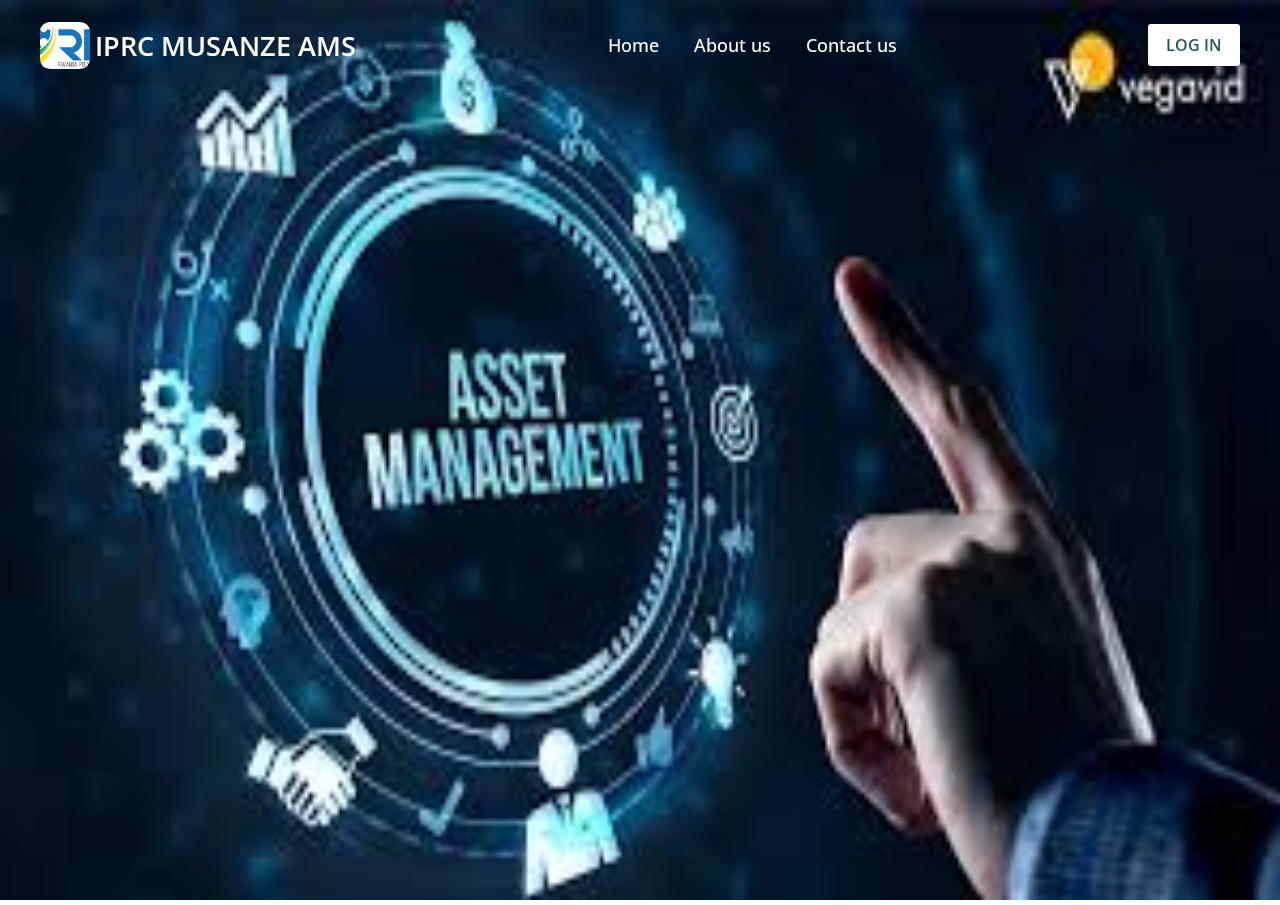
<file: index.html>
<!DOCTYPE html>
<!-- Coding By CodingNepal - www.codingnepalweb.com -->
<html lang="en">
<head>
    <meta charset="UTF-8">
    <meta name="viewport" content="width=device-width, initial-scale=1.0">
    <title>Website with Login & Signup Form | CodingNepal</title>
    <!-- Google Fonts Link For Icons -->
    <link rel="stylesheet" href="https://fonts.googleapis.com/css2?family=Material+Symbols+Rounded:opsz,wght,FILL,GRAD@48,400,0,0">
    <link rel="stylesheet" href="style.css">
    <script src="script.js" defer></script>
</head>
<body >
    <img src="images/bg_image.jpg"width="100%"height="100%">
    <header>
        <nav class="navbar">
            <span class="hamburger-btn material-symbols-rounded">menu</span>
            <a href="#" class="logo">
                <img src="images/rp.jpg" alt="logo">
                <h2>IPRC MUSANZE AMS</h2>
            </a>
            <ul class="links">
                <span class="close-btn material-symbols-rounded">close</span>
                <li><a href="#">Home</a></li>
               
                <li><a href="#">About us</a></li>
                <li><a href="#">Contact us</a></li>
            </ul>
            <button class="login-btn">LOG IN</button>
        </nav>
    </header>

    <div class="blur-bg-overlay"></div>
    <div class="form-popup">
        <span class="close-btn material-symbols-rounded">close</span>
        <div class="form-box login">
            <div class="form-details">
                <h2>Welcome to AMS</h2 font-color="red">
                <p>Please log in using your personal information to stay connected with us.</p>
            </div>
            <div class="form-content">
                <h2>LOGIN</h2>
                <form action="#">
                    <div class="input-field">
                        <input type="text" required>
                        <label>Email</label>
                    </div>
                    <div class="input-field">
                        <input type="password" required>
                        <label>Password</label>
                    </div>
                    <a href="#" class="forgot-pass-link">Forgot password?</a>
                    <button type="submit" name="send">Log In</button>
                </form>
            </div>
        </div>
        
    </div>
</body>
</html>
</file>
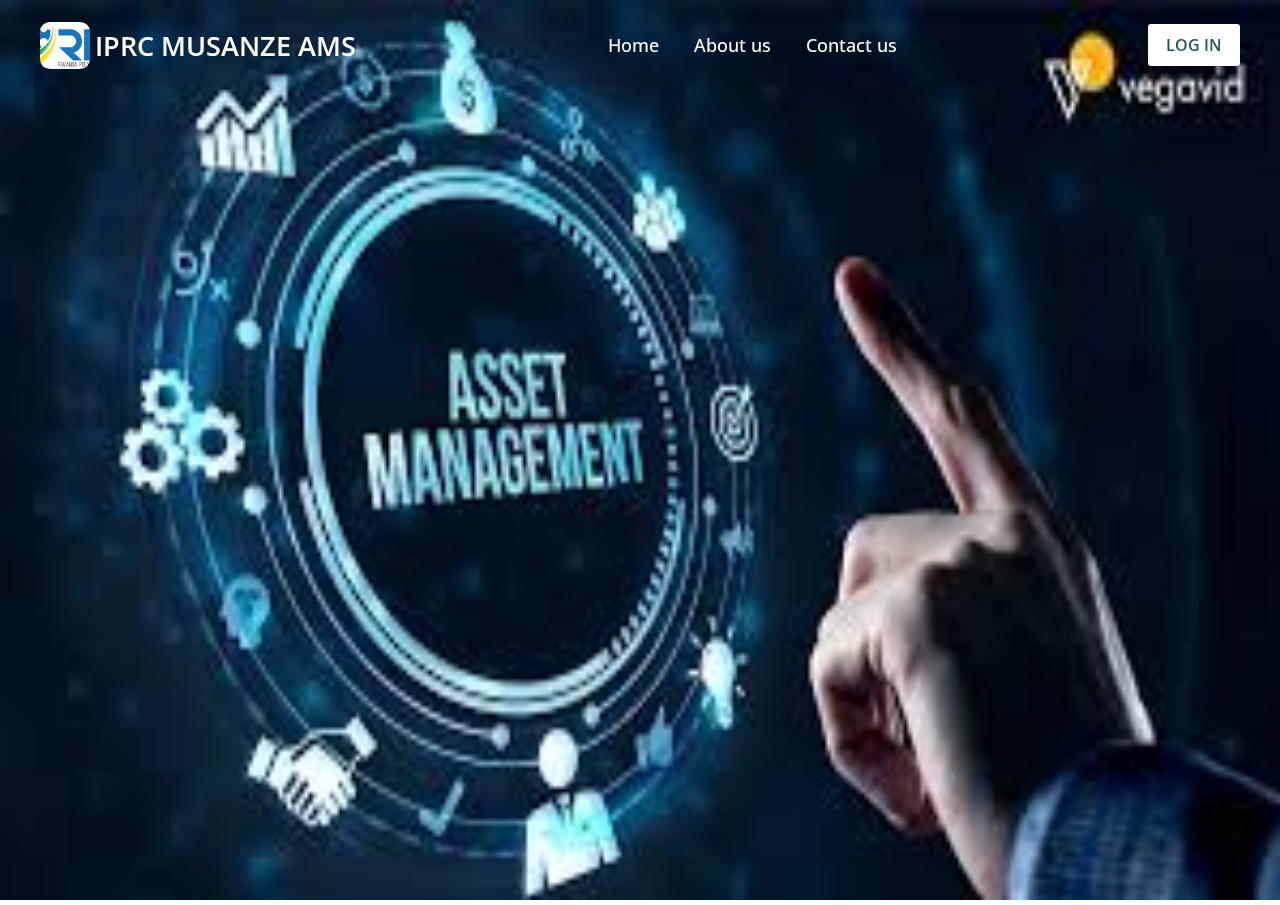
<file: try.html>
<!DOCTYPE html>
<!-- Coding By CodingNepal - www.codingnepalweb.com -->
<html lang="en">
<head>
    <meta charset="UTF-8">
    <meta name="viewport" content="width=device-width, initial-scale=1.0">
    <title>Website with Login & Signup Form | CodingNepal</title>
    <!-- Google Fonts Link For Icons -->
    <link rel="stylesheet" href="https://fonts.googleapis.com/css2?family=Material+Symbols+Rounded:opsz,wght,FILL,GRAD@48,400,0,0">
    <link rel="stylesheet" href="style.css">
    <script src="script.js" defer></script>
</head>
<body >
    <img src="images/bg_image.jpg"width="100%"height="100%">
    <header>
        <nav class="navbar">
            <span class="hamburger-btn material-symbols-rounded">menu</span>
            <a href="#" class="logo">
                <img src="images/rp.jpg" alt="logo">
                <h2>IPRC MUSANZE AMS</h2>
            </a>
            <ul class="links">
                <span class="close-btn material-symbols-rounded">close</span>
                <li><a href="#">Home</a></li>
               
                <li><a href="#">About us</a></li>
                <li><a href="#">Contact us</a></li>
            </ul>
            <button class="login-btn">LOG IN</button>
        </nav>
    </header>

    <div class="blur-bg-overlay"></div>
    <div class="form-popup">
        <span class="close-btn material-symbols-rounded">close</span>
        <div class="form-box login">
            <div class="form-details">
                <h2>Welcome to AMS</h2 font-color="red">
                <p>Please log in using your personal information to stay connected with us.</p>
            </div>
            <div class="form-content">
                <h2>LOGIN</h2>
                <form action="try.php" method="POST">
                    <div class="input-field">
                        <input type="text" name="email" required>
                        <label>Email</label>
                    </div>
                    <div class="input-field">
                        <input type="password" name="password" required>
                        <label>Password</label>
                    </div>
                    <a href="#" class="forgot-pass-link">Forgot password?</a>
                    <button type="submit" name="send">Log In</button>
                </form>
            </div>
        </div>
        
    </div>
</body>
</html>
</file>
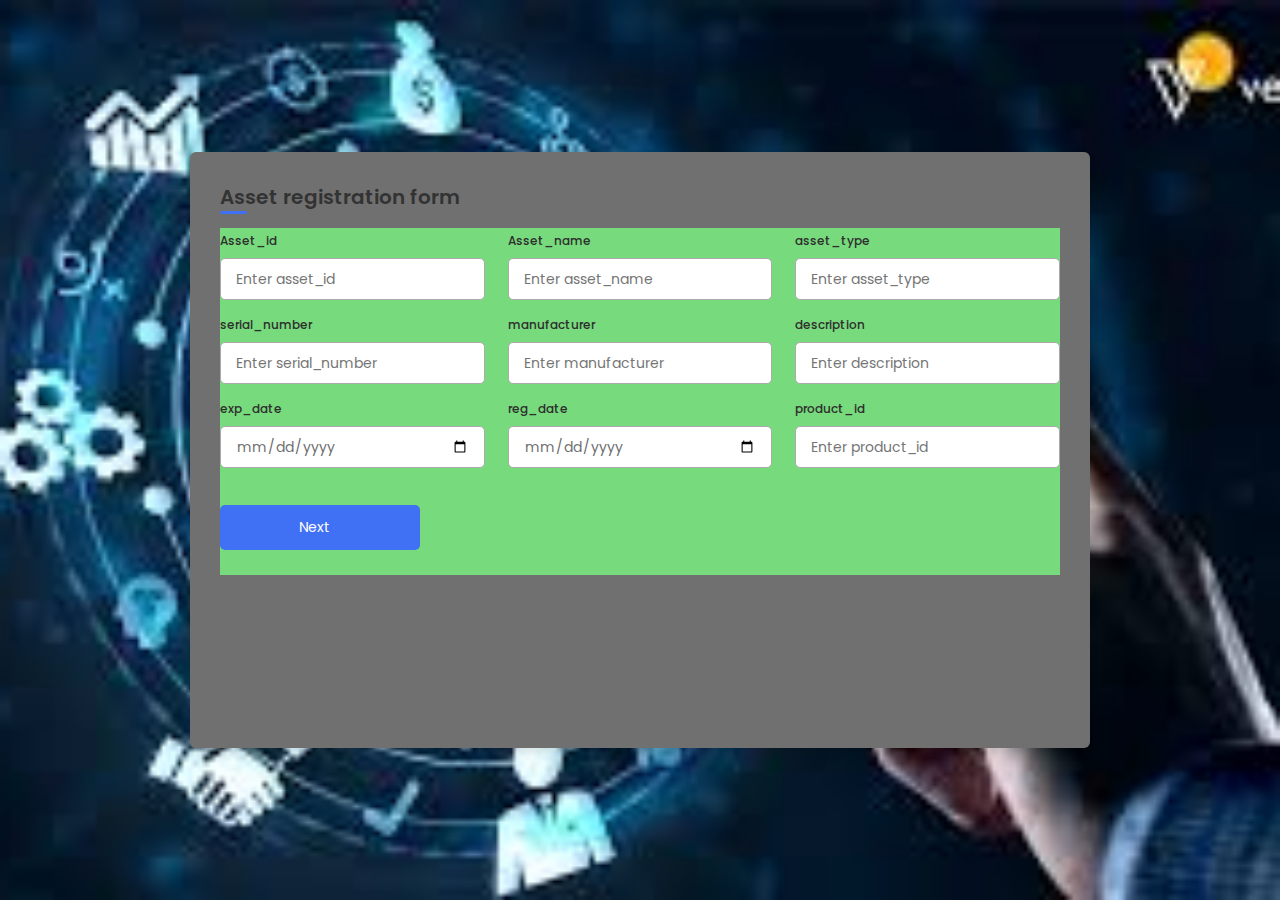
<file: Registration/asset_registration.html>
<!DOCTYPE html>
<!--=== Coding by CodingLab | www.codinglabweb.com === -->
<html lang="en">
<head>
    <meta charset="UTF-8">
    <meta http-equiv="X-UA-Compatible" content="IE=edge">
    <meta name="viewport" content="width=device-width, initial-scale=1.0">
    
    <!----======== CSS ======== -->
    <link rel="stylesheet" href="style.css">
     
    <!----===== Iconscout CSS ===== -->
    <link rel="stylesheet" href="https://unicons.iconscout.com/release/v4.0.0/css/line.css">

    <title>Responsive Regisration Form </title> 
</head>
<body>
    <div class="container">
        <header>Asset registration form</header>

        <form action="#">
            <div class="form first">
                <div class="details personal">

                    <div class="fields">
                        <div class="input-field">
                            <label>Asset_id</label>
                            <input type="text" placeholder="Enter asset_id" required>
                        </div>

                        <div class="input-field">
                            <label>Asset_name</label>
                            <input type="text" placeholder="Enter asset_name" required>
                        </div>

                        <div class="input-field">
                            <label>asset_type</label>
                            <input type="text" placeholder="Enter asset_type" required>
                        </div>

                        <div class="input-field">
                            <label>serial_number</label>
                            <input type="number" placeholder="Enter serial_number" required>
                        </div>

                        <div class="input-field">
                            <label>manufacturer</label>
                            <input type="text" placeholder="Enter manufacturer" required>
                        </div>

                        <div class="input-field">
                            <label>description</label>
                            <input type="text" placeholder="Enter description" required>
                        </div>
                    </div>
                </div>

                <div class="details ID">

                    <div class="fields">
                        <div class="input-field">
                            <label>exp_date</label>
                            <input type="date" placeholder="Enter exp_date" required>
                        </div>

                        <div class="input-field">
                            <label>reg_date</label>
                            <input type="date" placeholder="Enter reg_date" required>
                        </div>

                        <div class="input-field">
                            <label>product_id</label>
                            <input type="text" placeholder="Enter product_id" required>
                        </div>
                    </div>

                    <button class="nextBtn">
                        <span class="btnText">Next</span>
                        <i class="uil uil-navigator"></i>
                    </button>
                </div> 
            </div>

            
            </div>
        </form>
    </div>

    <script src="script.js"></script>
</body>
</html>
</file>
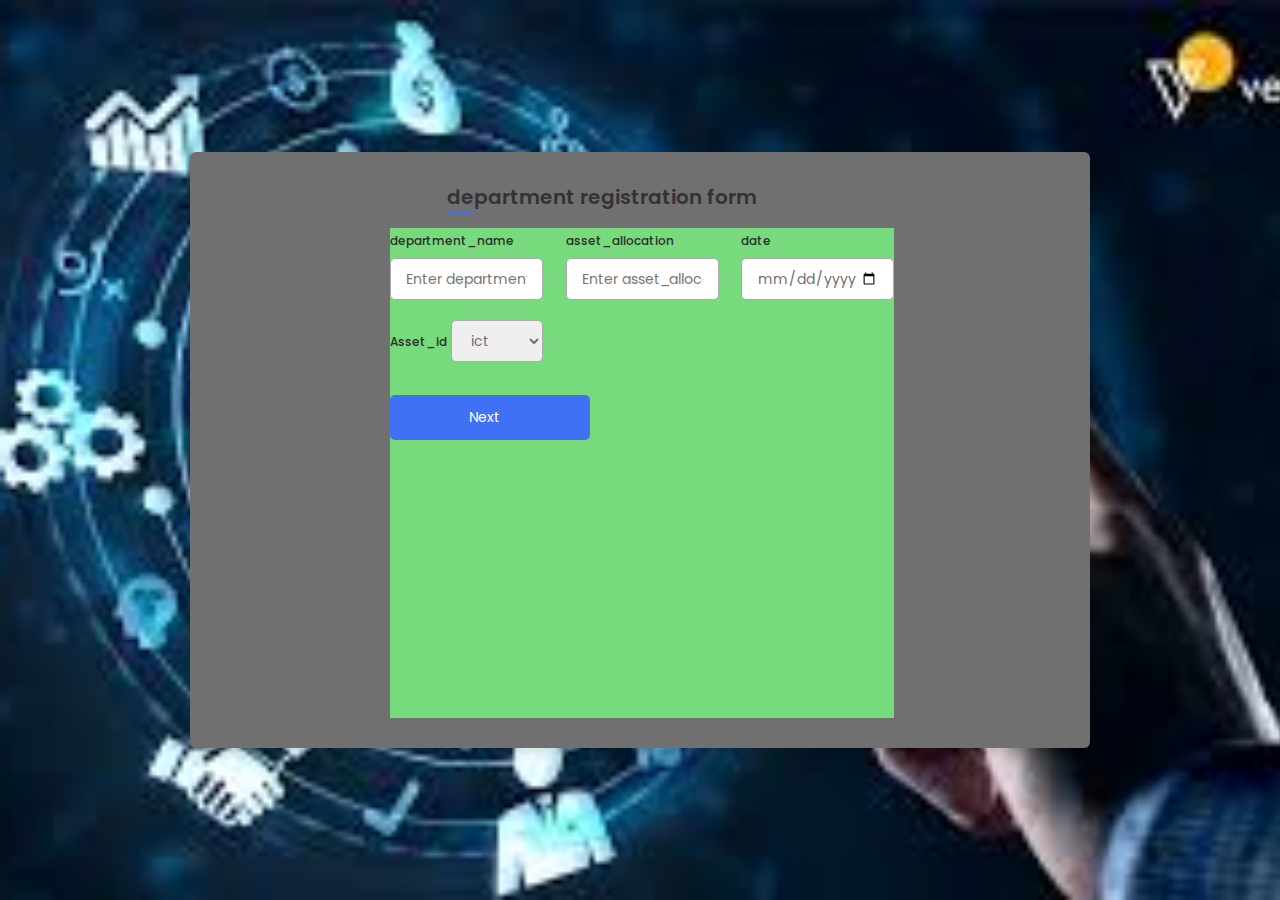
<file: Registration/department_registration.html>
<!DOCTYPE html>
<!--=== Coding by CodingLab | www.codinglabweb.com === -->
<html lang="en">
<head>
    <meta charset="UTF-8">
    <meta http-equiv="X-UA-Compatible" content="IE=edge">
    <meta name="viewport" content="width=device-width, initial-scale=1.0">
    
    <!----======== CSS ======== -->
    <link rel="stylesheet" href="style.css">
     
    <!----===== Iconscout CSS ===== -->
    <link rel="stylesheet" href="https://unicons.iconscout.com/release/v4.0.0/css/line.css">

    <title>Responsive Regisration Form </title> 
</head>
<body>
    <div class="container">
        <header class="head1">department registration form</header>

        <form class="frm"action="#">
            <div class="form first">
                <div class="details personal">

                    <div class="fields">
                        <div class="input-field">
                            <label>department_name</label>
                            <input type="text" placeholder="Enter department_name" required>
                        </div>

                        <div class="input-field">
                            <label>asset_allocation</label>
                            <input type="text" placeholder="Enter asset_allocation" required>
                        </div>

                        <div class="input-field">
                            <label>date</label>
                            <input type="date" placeholder="Enter date" required>
                        </div>
                    </div>
                </div>

                <div class="details ID">

                        <div class="input-field">
                            <label>Asset_id</label>
                            <select name="dept_id" id="#">
                                <option value="">ict</option>
                                <option value="">food</option>
                                <option value="">const</option>
                            </select>
                        </div>
               
                    <button class="nextBtn">
                        <span class="btnText">Next</span>
                        <i class="uil uil-navigator"></i>
                    </button>
                </div> 
            </div>

            
            </div>
        </form>
    </div>

    <script src="script.js"></script>
</body>
</html>
</file>
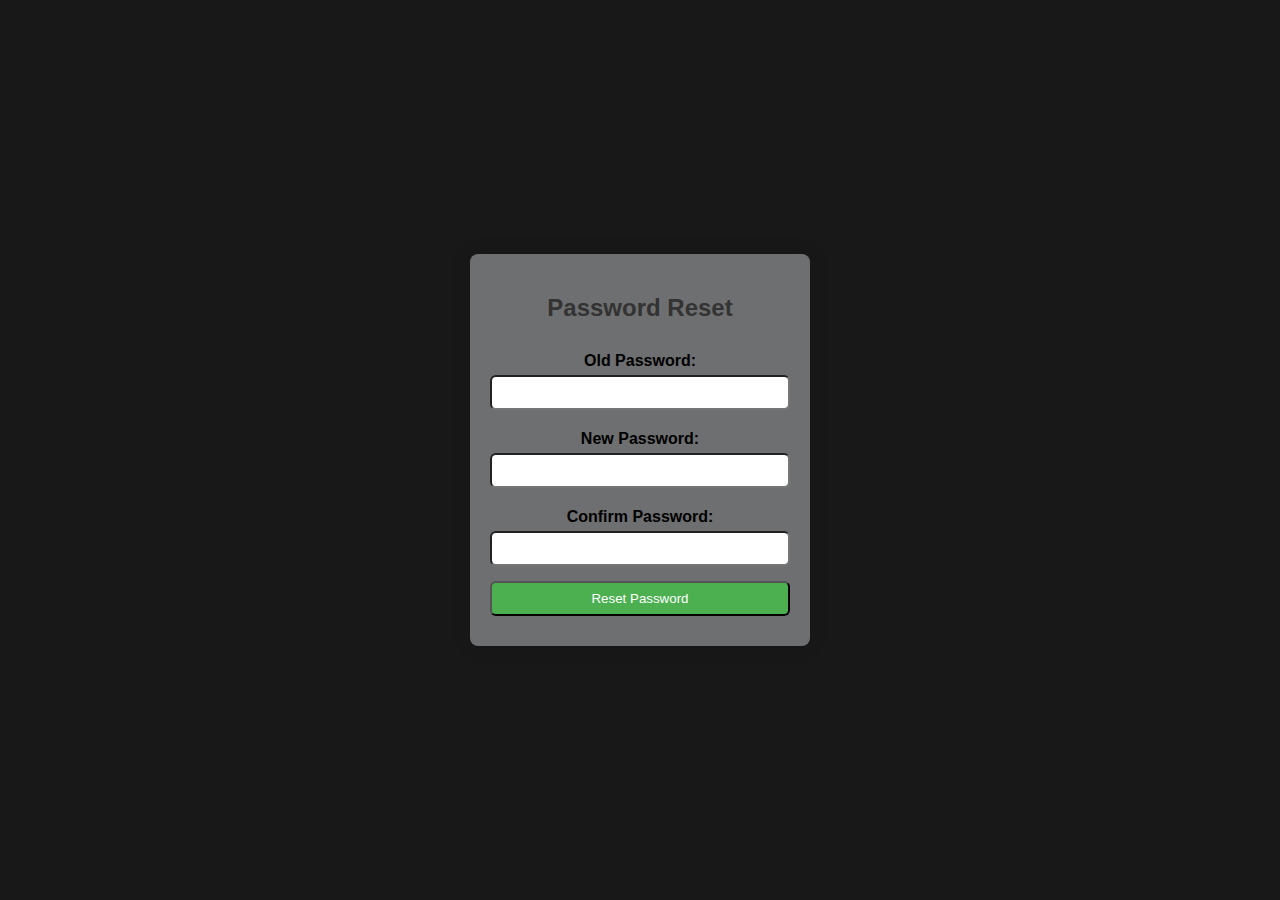
<file: Registration/reset_password.html>
<!DOCTYPE html>
<html lang="en">
<head>
    <meta charset="UTF-8">
    <meta name="viewport" content="width=device-width, initial-scale=1.0">
    <title>Password Reset</title>
    <style>
        body {
    font-family: Arial, sans-serif;
    background-color: #0a0a0af0;
    margin: 0;
    display: flex;
    align-items: center;
    justify-content: center;
    height: 100vh;
}

.container {
    background-color: #6e6f70;
    border-radius: 8px;
    box-shadow: 0 0 20px rgba(0, 0, 0, 0.1);
    padding: 20px;
    width: 300px;
    text-align: center;
}

form {
    display: flex;
    flex-direction: column;
}

h2 {
    color: #333;
}

label {
    margin-top: 10px;
    font-weight: bold;
}

input {
    width: 100%;
    padding: 8px;
    margin-top: 5px;
    margin-bottom: 10px;
    box-sizing: border-box;
    border-radius:6px;
}

input[type="submit"] {
    background-color: #4caf50;
    color: #fff;
    cursor: pointer;
}

input[type="submit"]:hover {
    background-color: #65a177;
}

    </style>
</head>
<body>
    <div class="container">
        <form action="reset_password.php" method="post">
            <h2>Password Reset</h2>
            <label for="email">Old Password:</label>
            <input type="password" id="old_password" name="old_password" required>

            <label for="new_password">New Password:</label>
            <input type="password" id="new_password" name="new_password" required>

            <label for="confirm_password">Confirm Password:</label>
            <input type="password" id="confirm_password" name="confirm_password" required>

            <input type="submit" value="Reset Password">
        </form>
    </div>
</body>
</html>
</file>
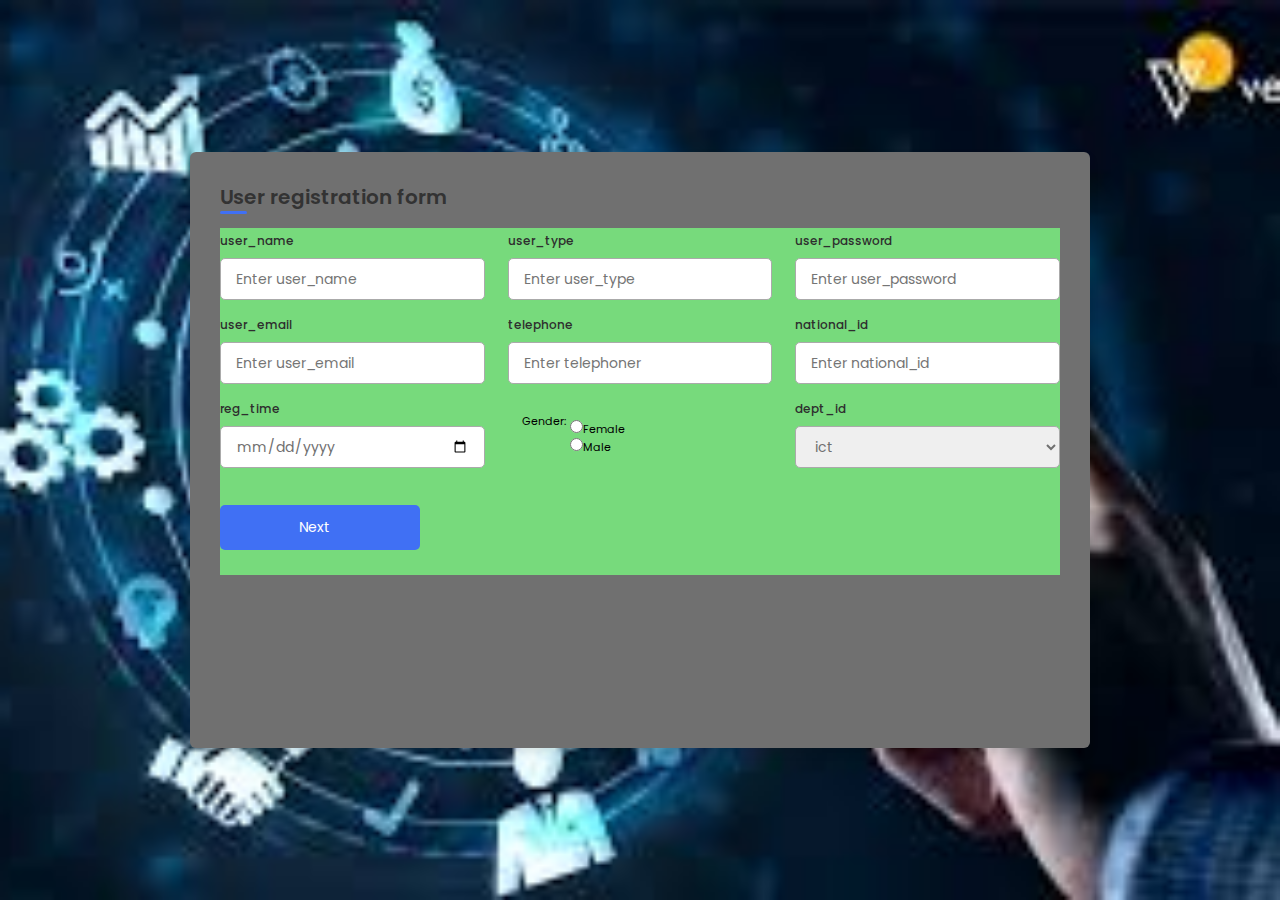
<file: Registration/user_registration.html>
<!DOCTYPE html>
<!--=== Coding by CodingLab | www.codinglabweb.com === -->
<html lang="en">
<head>
    <meta charset="UTF-8">
    <meta http-equiv="X-UA-Compatible" content="IE=edge">
    <meta name="viewport" content="width=device-width, initial-scale=1.0">
    
    <!----======== CSS ======== -->
    <link rel="stylesheet" href="style.css">
     
    <!----===== Iconscout CSS ===== -->
    <link rel="stylesheet" href="https://unicons.iconscout.com/release/v4.0.0/css/line.css">

    <title>Responsive Regisration Form </title> 
</head>
<body>
    <div class="container">
        <header>User registration form</header>

        <form action="#">
            <div class="form first">
                <div class="details personal">

                    <div class="fields">
                        <div class="input-field">
                            <label>user_name</label>
                            <input type="text" placeholder="Enter user_name" required>
                        </div>

                        <div class="input-field">
                            <label>user_type</label>
                            <input type="text" placeholder="Enter user_type" required>
                        </div>

                        <div class="input-field">
                            <label>user_password</label>
                            <input type="text" placeholder="Enter user_password" required>
                        </div>

                        <div class="input-field">
                            <label>user_email</label>
                            <input type="number" placeholder="Enter user_email" required>
                        </div>

                        <div class="input-field">
                            <label>telephone</label>
                            <input type="text" placeholder="Enter telephoner" required>
                        </div>
                        <div class="input-field">
                            <label>national_id</label>
                            <input type="text" placeholder="Enter national_id" required>
                        </div>
                    </div>
                </div>

                <div class="details ID">

                    <div class="fields">
                        <div class="input-field">
                            <label>reg_time</label>
                            <input type="date" placeholder="Enter reg_time" required>
                        </div>

                        <div class="input-field">
                            <label>dept_id</label>
                            <select name="dept_id" id="#">
                                <option value="">ict</option>
                                <option value="">food</option>
                                <option value="">const</option>
                            </select>
                        </div>
                        <label class="ll">Gender:</label>
                        <div class="input-radio">
                            <input type="radio"name="gender"required>Female<br>
                            <input type="radio"name="gender"required>Male
                        </div>
                    </div>

                    <button class="nextBtn">
                        <span class="btnText">Next</span>
                        <i class="uil uil-navigator"></i>
                    </button>
                </div> 
            </div>

            
            </div>
        </form>
    </div>

    <script src="script.js"></script>
</body>
</html>
</file>
<file: style.css>
/* Importing Google font - Open Sans */
@import url("https://fonts.googleapis.com/css2?family=Open+Sans:wght@400;500;600;700&display=swap");

* {
    margin: 0;
    padding: 0;
    box-sizing: border-box;
    font-family: "Open Sans", sans-serif;
}

body {
    height: 100vh;
    width: 100%;
    /* background: url("images/bg_image.jpg") center/cover no-repeat; */
}

header {
    position: fixed;
    width: 100%;
    top: 0;
    left: 0;
    z-index: 10;
    padding: 0 10px;
}

.navbar {
    display: flex;
    padding: 22px 0;
    align-items: center;
    max-width: 1200px;
    margin: 0 auto;
    justify-content: space-between;
}

.navbar .hamburger-btn {
    display: none;
    color: #fff;
    cursor: pointer;
    font-size: 1.5rem;
}

.navbar .logo {
    gap: 5px;
    display: flex;
    align-items: center;
    text-decoration: none;
}

.navbar .logo img {
    width: 50px;
    border-radius: 20%;
}

.navbar .logo h2 {
    color: #fff;
    font-weight: 600;
    font-size: 1.7rem;
}

.navbar .links {
    display: flex;
    gap: 35px;
    list-style: none;
    align-items: center;
}

.navbar .close-btn {
    position: absolute;
    right: 20px;
    top: 20px;
    display: none;
    color: #000;
    cursor: pointer;
}

.navbar .links a {
    color: #fff;
    font-size: 1.1rem;
    font-weight: 500;
    text-decoration: none;
    transition: 0.1s ease;
}

.navbar .links a:hover {
    color: #19e8ff;
}

.navbar .login-btn {
    border: none;
    outline: none;
    background: #fff;
    color: #275360;
    font-size: 1rem;
    font-weight: 600;
    padding: 10px 18px;
    border-radius: 3px;
    cursor: pointer;
    transition: 0.15s ease;
}

.navbar .login-btn:hover {
    background: #ddd;
}

.form-popup {
    position: fixed;
    top: 50%;
    left: 50%;
    z-index: 10;
    width: 100%;
    opacity: 0;
    pointer-events: none;
    max-width: 720px;
    background: #fff;
    border: 2px solid #fff;
    transform: translate(-50%, -70%);
}

.show-popup .form-popup {
    opacity: 1;
    pointer-events: auto;
    transform: translate(-50%, -50%);
    transition: transform 0.3s ease, opacity 0.1s;
}

.form-popup .close-btn {
    position: absolute;
    top: 12px;
    right: 12px;
    color: #878484;
    cursor: pointer;
}

.blur-bg-overlay {
    position: fixed;
    top: 0;
    left: 0;
    z-index: 10;
    height: 100%;
    width: 100%;
    opacity: 0;
    pointer-events: none;
    backdrop-filter: blur(5px);
    -webkit-backdrop-filter: blur(5px);
    transition: 0.1s ease;
}

.show-popup .blur-bg-overlay {
    opacity: 1;
    pointer-events: auto;
}

.form-popup .form-box {
    display: flex;
}

.form-box .form-details {
    width: 100%;
    color: #fff;
    max-width: 330px;
    text-align: center;
    display: flex;
    flex-direction: column;
    justify-content: center;
    align-items: center;
}

.login .form-details {
    padding: 0 40px;
    background: url("images/login-img.jpg");
    background-position: center;
    background-size: cover;
}

.signup .form-details {
    padding: 0 20px;
    background: url("images/signup-img.jpg");
    background-position: center;
    background-size: cover;
}

.form-box .form-content {
    width: 100%;
    padding: 35px;
}

.form-box h2 {
    text-align: center;
    margin-bottom: 29px;
}

form .input-field {
    position: relative;
    height: 50px;
    width: 100%;
    margin-top: 20px;
}

.input-field input {
    height: 100%;
    width: 100%;
    background: none;
    outline: none;
    font-size: 0.95rem;
    padding: 0 15px;
    border: 1px solid #717171;
    border-radius: 3px;
}

.input-field input:focus {
    border: 1px solid #00bcd4;
}

.input-field label {
    position: absolute;
    top: 50%;
    left: 15px;
    transform: translateY(-50%);
    color: #4a4646;
    pointer-events: none;
    transition: 0.2s ease;
}

.input-field input:is(:focus, :valid) {
    padding: 16px 15px 0;
}

.input-field input:is(:focus, :valid)~label {
    transform: translateY(-120%);
    color: #00bcd4;
    font-size: 0.75rem;
}

.form-box a {
    color: #00bcd4;
    text-decoration: none;
}

.form-box a:hover {
    text-decoration: underline;
}

form :where(.forgot-pass-link, .policy-text) {
    display: inline-flex;
    margin-top: 13px;
    font-size: 0.95rem;
}

form button {
    width: 100%;
    color: #fff;
    border: none;
    outline: none;
    padding: 14px 0;
    font-size: 1rem;
    font-weight: 500;
    border-radius: 3px;
    cursor: pointer;
    margin: 25px 0;
    background: #00bcd4;
    transition: 0.2s ease;
}

form button:hover {
    background: #0097a7;
}

.form-content .bottom-link {
    text-align: center;
}

.form-popup .signup,
.form-popup.show-signup .login {
    display: none;
}

.form-popup.show-signup .signup {
    display: flex;
}

.signup .policy-text {
    display: flex;
    margin-top: 14px;
    align-items: center;
}

.signup .policy-text input {
    width: 14px;
    height: 14px;
    margin-right: 7px;
}

@media (max-width: 950px) {
    .navbar :is(.hamburger-btn, .close-btn) {
        display: block;
    }

    .navbar {
        padding: 15px 0;
    }

    .navbar .logo img {
        display: none;
    }

    .navbar .logo h2 {
        font-size: 1.4rem;
    }

    .navbar .links {
        position: fixed;
        top: 0;
        z-index: 10;
        left: -100%;
        display: block;
        height: 100vh;
        width: 100%;
        padding-top: 60px;
        text-align: center;
        background: #fff;
        transition: 0.2s ease;
    }

    .navbar .links.show-menu {
        left: 0;
    }

    .navbar .links a {
        display: inline-flex;
        margin: 20px 0;
        font-size: 1.2rem;
        color: #000;
    }

    .navbar .links a:hover {
        color: #00BCD4;
    }

    .navbar .login-btn {
        font-size: 0.9rem;
        padding: 7px 10px;
    }
}

@media (max-width: 760px) {
    .form-popup {
        width: 95%;
    }

    .form-box .form-details {
        display: none;
    }

    .form-box .form-content {
        padding: 30px 20px;
    }
}
</file>
<file: Registration/style.css>
/* ===== Google Font Import - Poppins ===== */
@import url('https://fonts.googleapis.com/css2?family=Poppins:wght@200;300;400;500;600&display=swap');
*{
    margin: 0;
    padding: 0;
    box-sizing: border-box;
    font-family: 'Poppins', sans-serif;
}
body{
    min-height: 100vh;
    display: flex;
    align-items: center;
    justify-content: center;
    background: url("../images/bg_image.jpg") center/cover no-repeat;
}
.container{
    position: relative;
    max-width: 900px;
    width: 100%;
    border-radius: 6px;
    padding: 30px;
    margin: 0 15px;
    background-color: #707070;
    box-shadow: 0 5px 10px rgba(0,0,0,0.1);
}
.container header{
    position: relative;
    font-size: 20px;
    font-weight: 600;
    color: #333;
}
.container header::before{
    content: "";
    position: absolute;
    left: 0;
    bottom: -2px;
    height: 3px;
    width: 27px;
    border-radius: 8px;
    background-color: #4070f4;
}
.container form{
    position: relative;
    margin-top: 16px;
    min-height: 490px;
    background-color: #333 content '\F05CC';
    overflow: hidden;
}
.container form .form{
    position: absolute;
    background-color: #77da7c;
    transition: 0.3s ease;
}
.head1{
    position: absolute;
    left: 6cm;
}
.frm{
    position: relative;
    left: 4.5cm;
    width: 60%;
    background-color: #77da7c;
}
.container form .form.second{
    opacity: 0;
    pointer-events: none;
    transform: translateX(100%);
}
form.secActive .form.second{
    opacity: 1;
    pointer-events: auto;
    transform: translateX(0);
}
form.secActive .form.first{
    opacity: 0;
    pointer-events: none;
    transform: translateX(-100%);
}
.container form .title{
    display: block;
    margin-bottom: 8px;
    font-size: 16px;
    font-weight: 500;
    margin: 6px 0;
    color: #333;
}
.container form .fields{
    display: flex;
    align-items: center;
    justify-content: space-between;
    flex-wrap: wrap;
}
form .fields .input-field{
    display: flex;
    width: calc(100% / 3 - 15px);
    flex-direction: column;
    margin: 4px 0;
}
.ll{
    position: absolute;
    top: 4.9cm;
    left: 8cm;
    font-size: 11px;
}
form .fields .input-radio{
    position:absolute;
    font-size: 11px;
    margin-left: 350px;
    flex-direction: column;
   
}
.input-field label{
    font-size: 12px;
    font-weight: 500;
    color: #2e2e2e;
}
.input-field input, select{
    outline: none;
    font-size: 14px;
    font-weight: 400;
    color: #333;
    border-radius: 5px;
    border: 1px solid #aaa;
    padding: 0 15px;
    height: 42px;
    margin: 8px 0;
}
.input-field input :focus,
.input-field select:focus{
    box-shadow: 0 3px 6px rgba(0,0,0,0.13);
}
.input-field select,
.input-field input[type="date"]{
    color: #707070;
}
.input-field input[type="date"]:valid{
    color: #333;
}
.container form button, .backBtn{
    display: flex;
    align-items: center;
    justify-content: center;
    height: 45px;
    max-width: 200px;
    width: 100%;
    border: none;
    outline: none;
    color: #fff;
    border-radius: 5px;
    margin: 25px 0;
    background-color: #4070f4;
    transition: all 0.3s linear;
    cursor: pointer;
}
.container form .btnText{
    font-size: 14px;
    font-weight: 400;
}
form button:hover{
    background-color: #265df2;
}
form button i,
form .backBtn i{
    margin: 0 6px;
}
form .backBtn i{
    transform: rotate(180deg);
}
form .buttons{
    display: flex;
    align-items: center;
}
form .buttons button , .backBtn{
    margin-right: 14px;
}

@media (max-width: 750px) {
    .container form{
        overflow-y: scroll;
    }
    .container form::-webkit-scrollbar{
       display: none;
    }
    form .fields .input-field{
        width: calc(100% / 2 - 15px);
    }
}

@media (max-width: 550px) {
    form .fields .input-field{
        width: 100%;
    }
}
</file>
